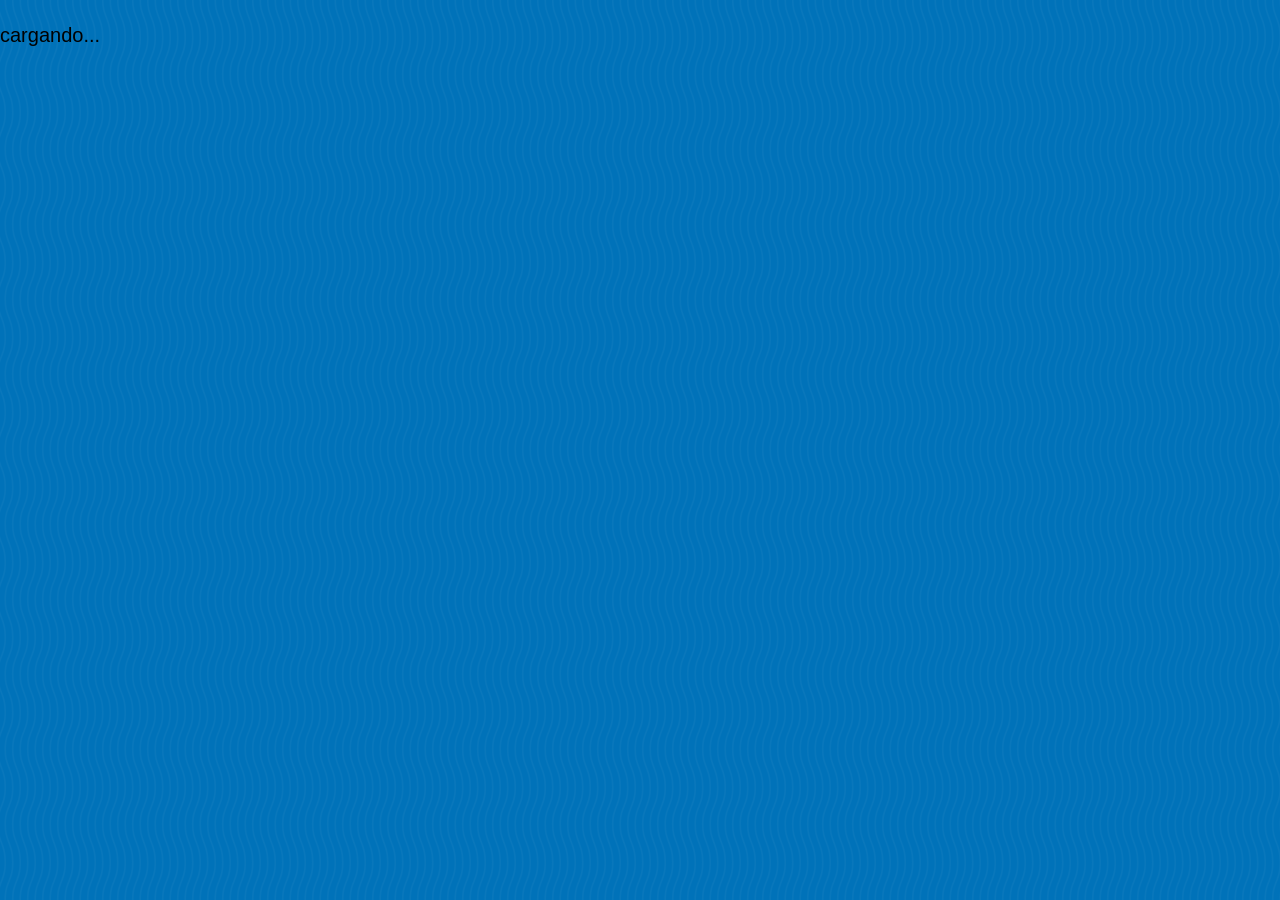
<file: index.html>
<!DOCTYPE html>
<html lang="en">
<head>
    <meta charset="UTF-8">
    <meta http-equiv="X-UA-Compatible" content="IE=edge">
    <meta name="viewport" content="width=device-width, initial-scale=1.0">
    <link rel="stylesheet" href="./assets/css/styles.css"> <!-- se corrigió la ruta del link -->
    <title>APIs</title>
</head>
<body>
    <p class="name"></p>
    <p class="blog"></p>
    <p class="location"></p> <!-- Agregar el elemento "location" con la clase "location" -->

  <script src="./assets/js/app.js"></script> <!-- se corrige la ruta del script -->
</body>
</html>
</file>
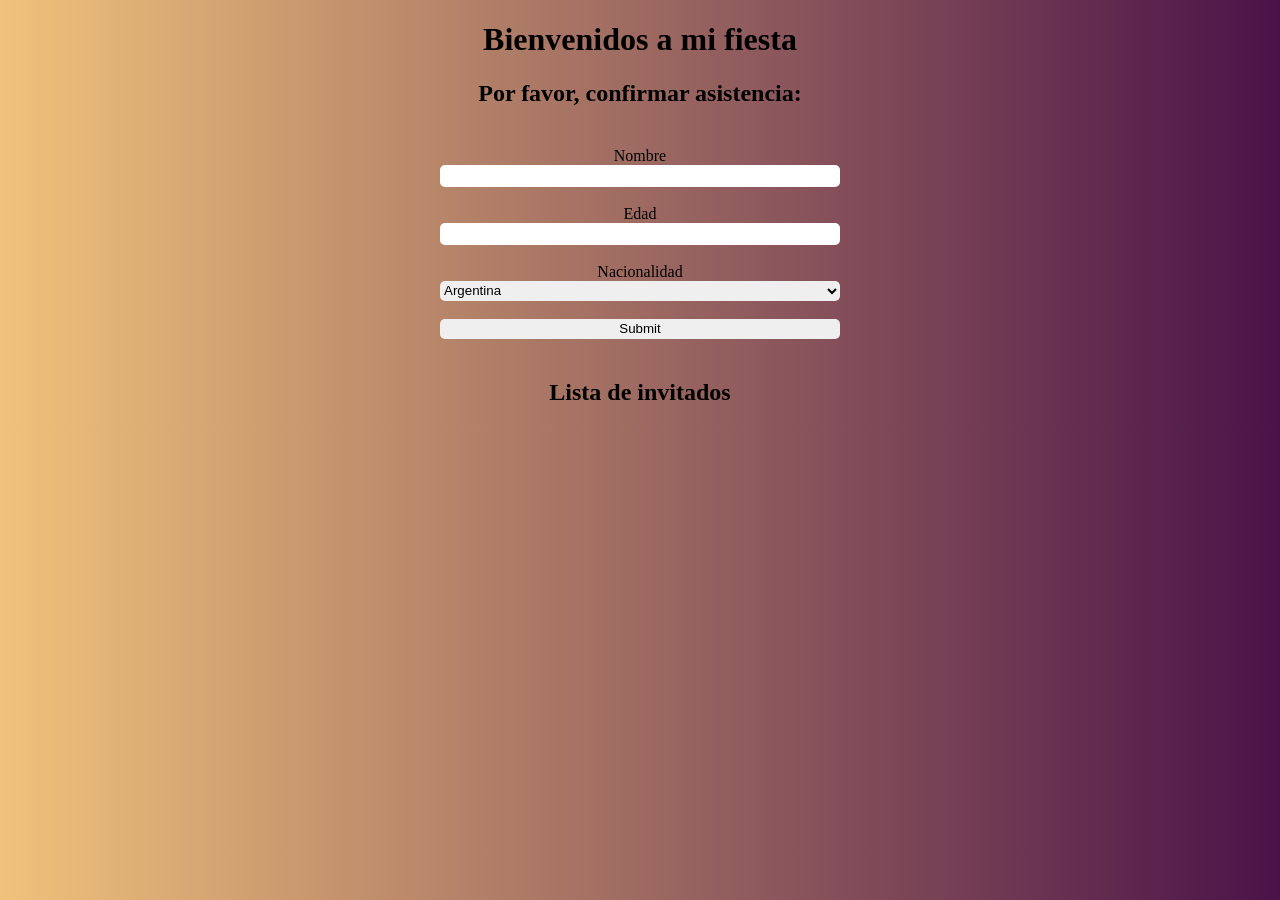
<file: formulario.html>
<!DOCTYPE html>
<html lang="en">

<head>
  <meta charset="UTF-8">
  <meta http-equiv="X-UA-Compatible" content="IE=edge">
  <meta name="viewport" content="width=device-width, initial-scale=1.0">
  <link rel="stylesheet" type="text/css" media="screen" href="./styles.css">
  <title>Formulario</title>
</head>
<body>
  <h1>Bienvenidos a mi fiesta</h1>
  <h2>Por favor, confirmar asistencia:</h2>

  <form class="formulario">
    Nombre <input type="text" name="name" id="name">
    <br />
    Edad <input type="number" name="age" id="age">
    <br />

    Nacionalidad
    <select name="nationality" id="nationality">
      <option value="ar">Argentina</option>
      <option value="mx">Mexicana</option>
      <option value="per">Peruana</option>
      <option value="vnzl">Venezolana</option>
    </select>
    <br />
    <input type="submit">
  </form>

  <div id="lista-de-invitados"> <!-- Se agrega ID -->
    <h2>Lista de invitados</h2>

  </div>

  <script src="./formulario.js"></script> <!-- Se corrigió la liga de js -->
</body>

</html>
</file>
<file: styles.css>
body {
  background: #f0c27b; /* fallback for old browsers */
  background: -webkit-linear-gradient(to right, #f0c27b, #4b1248); /* Chrome 10-25, Safari 5.1-6 */
  background: linear-gradient(to right, #f0c27b, #4b1248); /* W3C, IE 10+/ Edge, Firefox 16+, Chrome 26+, Opera 12+, Safari 7+ */
  text-align: center;
}

.formulario {
  text-align: center;
  margin: auto;
  padding: 20px;
  display: flex;
  flex-direction: column;
  width: 400px;
}

.formulario input, select {
  border: none;
  height: 20px;
  border-radius: 5px;
}

.error {
  background-color: red;
}

.elemento-lista {
  color: #4b1248;
  font-family: Verdana;
  margin: 10px 0;
  border: 5px solid #4b1248;
  border-radius: 5px;
  padding: 0 5px;
  width: 400px;
  margin: 20px
}

.elemento-lista input {
  border: none;
  background: none;
  color: #4b1248;
  font-family: Verdana;
  margin: 10px 0;
  font-size: 16px;
}
</file>
<file: assets/css/styles.css>
/* normalize.css v8.0.1 | MIT License | github.com/necolas/normalize.css */button,hr,input{overflow:visible}progress,sub,sup{vertical-align:baseline}[type=checkbox],[type=radio],legend{box-sizing:border-box;padding:0}html{line-height:1.15;-webkit-text-size-adjust:100%}body{margin:0}details,main{display:block}h1{font-size:2em;margin:.67em 0}hr{box-sizing:content-box;height:0}code,kbd,pre,samp{font-family:monospace,monospace;font-size:1em}a{background-color:transparent}abbr[title]{border-bottom:none;text-decoration:underline;text-decoration:underline dotted}b,strong{font-weight:bolder}small{font-size:80%}sub,sup{font-size:75%;line-height:0;position:relative}sub{bottom:-.25em}sup{top:-.5em}img{border-style:none}button,input,optgroup,select,textarea{font-family:inherit;font-size:100%;line-height:1.15;margin:0}button,select{text-transform:none}[type=button],[type=reset],[type=submit],button{-webkit-appearance:button}[type=button]::-moz-focus-inner,[type=reset]::-moz-focus-inner,[type=submit]::-moz-focus-inner,button::-moz-focus-inner{border-style:none;padding:0}[type=button]:-moz-focusring,[type=reset]:-moz-focusring,[type=submit]:-moz-focusring,button:-moz-focusring{outline:ButtonText dotted 1px}fieldset{padding:.35em .75em .625em}legend{color:inherit;display:table;max-width:100%;white-space:normal}textarea{overflow:auto}[type=number]::-webkit-inner-spin-button,[type=number]::-webkit-outer-spin-button{height:auto}[type=search]{-webkit-appearance:textfield;outline-offset:-2px}[type=search]::-webkit-search-decoration{-webkit-appearance:none}::-webkit-file-upload-button{-webkit-appearance:button;font:inherit}summary{display:list-item}[hidden],template{display:none}



/* Variables */
html {
  --grey: #e7e7e7;
  --gray: var(--grey);
  --blue: #0072B9;
  --pink: #D60087;
  --yellow: #ffc600;
  --black: #2e2e2e;
  --red: #c73737;
  --green: #61e846;
  --text-shadow: 2px 2px 0 rgba(0,0,0,0.2);
  --box-shadow: 0 0 5px 5px rgba(0,0,0,0.2);
  font-size: 62.5%;
  font-family: -apple-system, BlinkMacSystemFont, 'Segoe UI', Roboto, Oxygen, Ubuntu, Cantarell, 'Open Sans', 'Helvetica Neue', sans-serif;
  box-sizing: border-box;
}

*, *:before, *:after {
  box-sizing: inherit;
}

body {
  font-size: 2rem;
  line-height: 1.5;
  background-color: var(--blue);
  background-image: url("data:image/svg+xml,%3Csvg width='20' height='100' xmlns='http://www.w3.org/2000/svg'%3E%3Cpath d='M0 21.184c.13.357.264.72.402 1.088l.661 1.768C4.653 33.64 6 39.647 6 50c0 10.271-1.222 15.362-4.928 24.629-.383.955-.74 1.869-1.072 2.75v6.225c.73-2.51 1.691-5.139 2.928-8.233C6.722 65.888 8 60.562 8 50c0-10.626-1.397-16.855-5.063-26.66l-.662-1.767C1.352 19.098.601 16.913 0 14.85v6.335zm20 0C17.108 13.258 16 8.077 16 0h2c0 5.744.574 9.951 2 14.85v6.334zm0 56.195c-2.966 7.86-4 13.123-4 22.621h2c0-6.842.542-11.386 2-16.396v-6.225zM6 0c0 8.44 1.21 13.718 4.402 22.272l.661 1.768C14.653 33.64 16 39.647 16 50c0 10.271-1.222 15.362-4.928 24.629C7.278 84.112 6 89.438 6 100h2c0-10.271 1.222-15.362 4.928-24.629C16.722 65.888 18 60.562 18 50c0-10.626-1.397-16.855-5.063-26.66l-.662-1.767C9.16 13.223 8 8.163 8 0H6z' fill='%23fff' fill-rule='nonzero' fill-opacity='.1' opacity='.349'/%3E%3C/svg%3E%0A");
  background-size: 15px;
}


/* Table Styles */

table {
  border-radius: 5px;
  overflow: hidden;
  margin-bottom: 2rem;
  border-collapse: collapse;
}

td, th {
  border: 1px solid var(--grey);
  padding: 0.5rem;
}


/* Helper Divs */

.wrapper {
  max-width: 1000px;
  margin: 4rem auto;
  padding: 2rem;
  background: white;
}

.box, .wrapper {
  box-shadow: 0 0 3px 5px rgba(0,0,0,0.08653);
}
a {
  color: var(--blue);
  text-decoration-color: var(--yellow);
}


a.button, button, input[type="button"] {
  color: white;
  background: var(--pink);
  padding: 1rem;
  border: 0;
  border: 2px solid transparent;
  text-decoration: none;
  font-weight: 600;
  font-size:2rem;
}

:focus {
  outline-color: var(--pink);
}

fieldset {
  border: 1px solid black;
}

input:not([type="checkbox"]):not([type="radio"]), textarea, select {
  display: block;
  padding: 1rem;
  border: 1px solid var(--grey);
}

.success {
  border: 1px solid red;
}

h1,
h2,
h3,
h4,
h5,
h6 {
  color: white;
  margin-top: 0;
  line-height: 1;
  text-shadow: var(--text-shadow);
}
.wrapper h1,
.wrapper h2,
.wrapper h3,
.wrapper h4,
.wrapper h5,
.wrapper h6 {
  color: var(--black);
  text-shadow: none;
}
</file>
